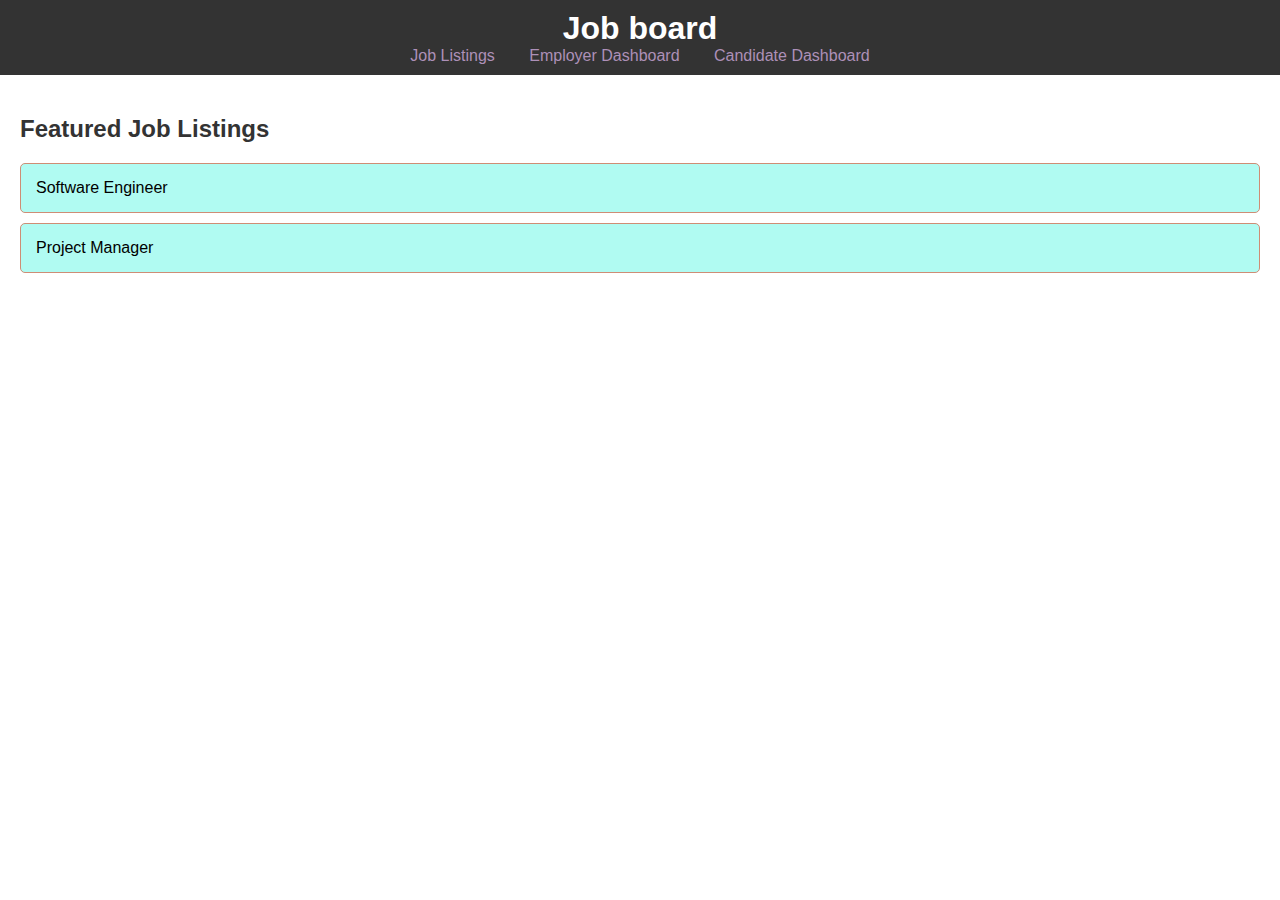
<file: TASK 1/index.html>
<!DOCTYPE html>
<html lang="en">
<head>
    <meta charset="UTF-8">
    <meta name="viewport" content="width=device-width, initial-scale=1.0">
    <title>Job Board</title>
    <link rel="stylesheet" href="style.css">
</head>
<body>
    <header>
        <h1>Job board</h1>
        <nav>
            <a href="job-listings.html">Job Listings</a>
            <a href="employer-dashboard.html">Employer Dashboard</a>
            <a href="candidate-dashboard.html">Candidate Dashboard</a>
        </nav>
    </header>

    <main>
        <section>
            <h2>Featured Job Listings</h2>
            <ul id="featured-jobs">
                
            </ul>
        </section>
    </main>

    <script src="script.js"></script>
</body>
</html>
</file>
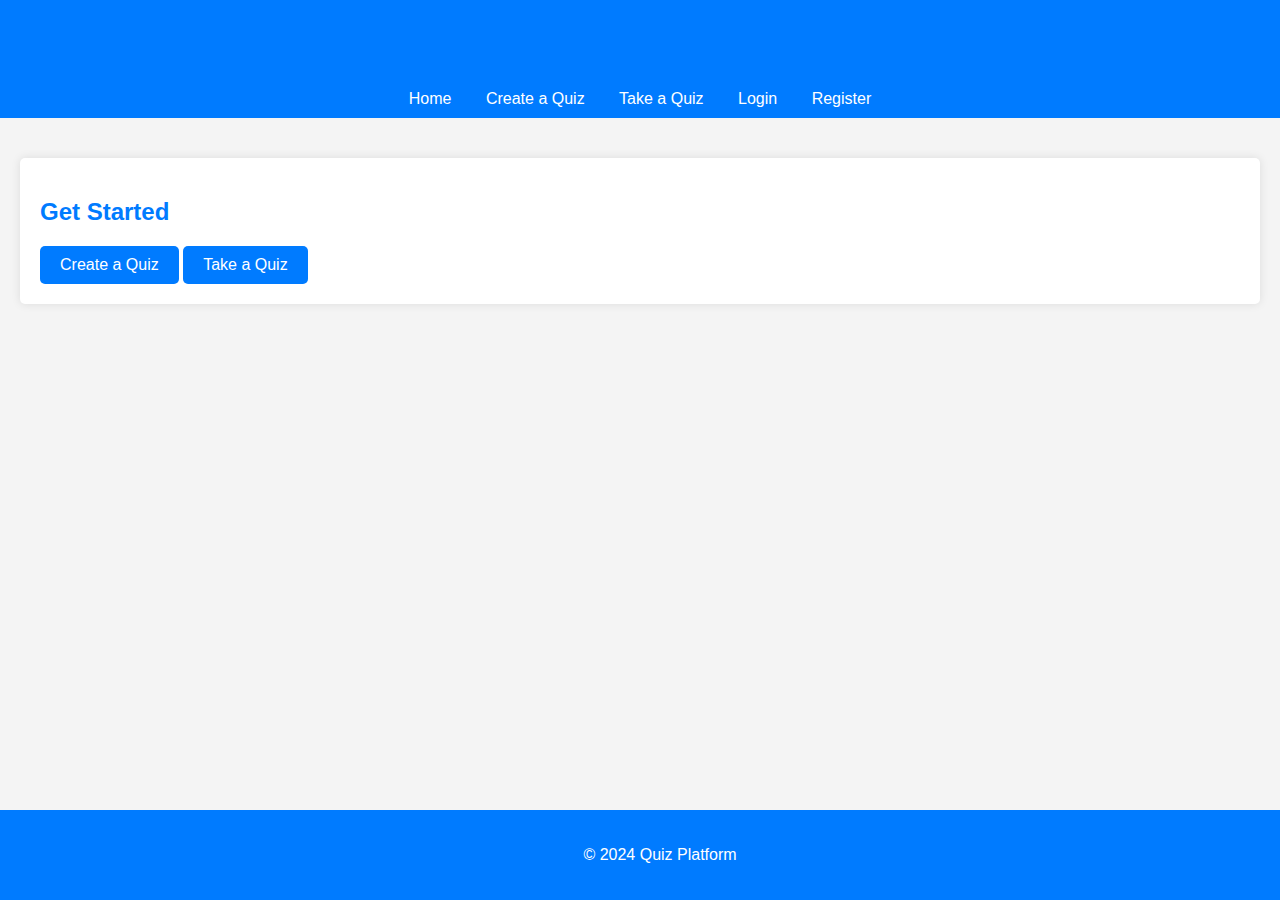
<file: TASK 2/index.html>
<!DOCTYPE html>
<html lang="en">
<head>
    <meta charset="UTF-8">
    <meta name="viewport" content="width=device-width, initial-scale=1.0">
    <title>Quiz Platform - Home</title>
    <link rel="stylesheet" href="style.css">
</head>
<body>
    <header>
        <h1>Welcome to the Quiz Platform</h1>
        <nav>
            <a href="/">Home</a>
            <a href="CreateQuiz.html">Create a Quiz</a>
            <a href="TalkQuiz.html">Take a Quiz</a>
            <a href="Login.html">Login</a>
            <a href="register.html">Register</a>
        </nav>
    </header>
    
    <main>
        <section>
            <h2>Get Started</h2>
            <a href="CreateQuiz.html" class="button">Create a Quiz</a>
            <a href="TalkQuiz.html" class="button">Take a Quiz</a>
        </section>
    </main>
    
    <footer>
        <p>&copy; 2024 Quiz Platform</p>
    </footer>
</body>
</html>
</file>
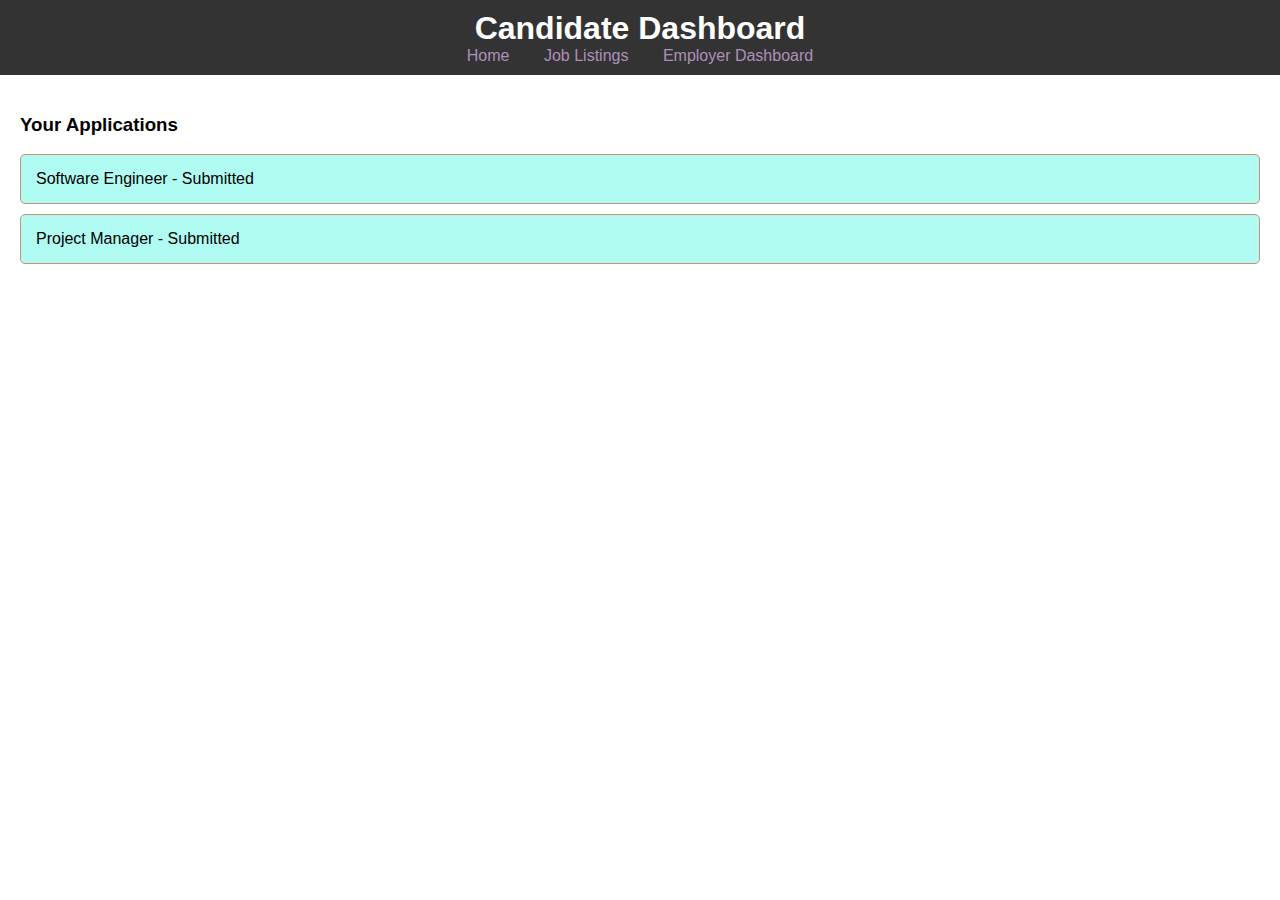
<file: TASK 1/candidate-dashboard.html>
<!DOCTYPE html>
<html lang="en">
<head>
    <meta charset="UTF-8">
    <meta name="viewport" content="width=device-width, initial-scale=1.0">
    <title>Candidate Dashboard</title>
    <link rel="stylesheet" href="style.css">
</head>
<body>
    <header>
        <h1>Candidate Dashboard</h1>
        <nav>
            <a href="index.html">Home</a>
            <a href="job-listings.html">Job Listings</a>
            <a href="employer-dashboard.html">Employer Dashboard</a>
        </nav>
    </header>

    <main>
        <h3>Your Applications</h3>
        <ul id="candidate-applications">
            
        </ul>
    </main>

    <script src="script.js"></script>
</body>
</html>
</file>
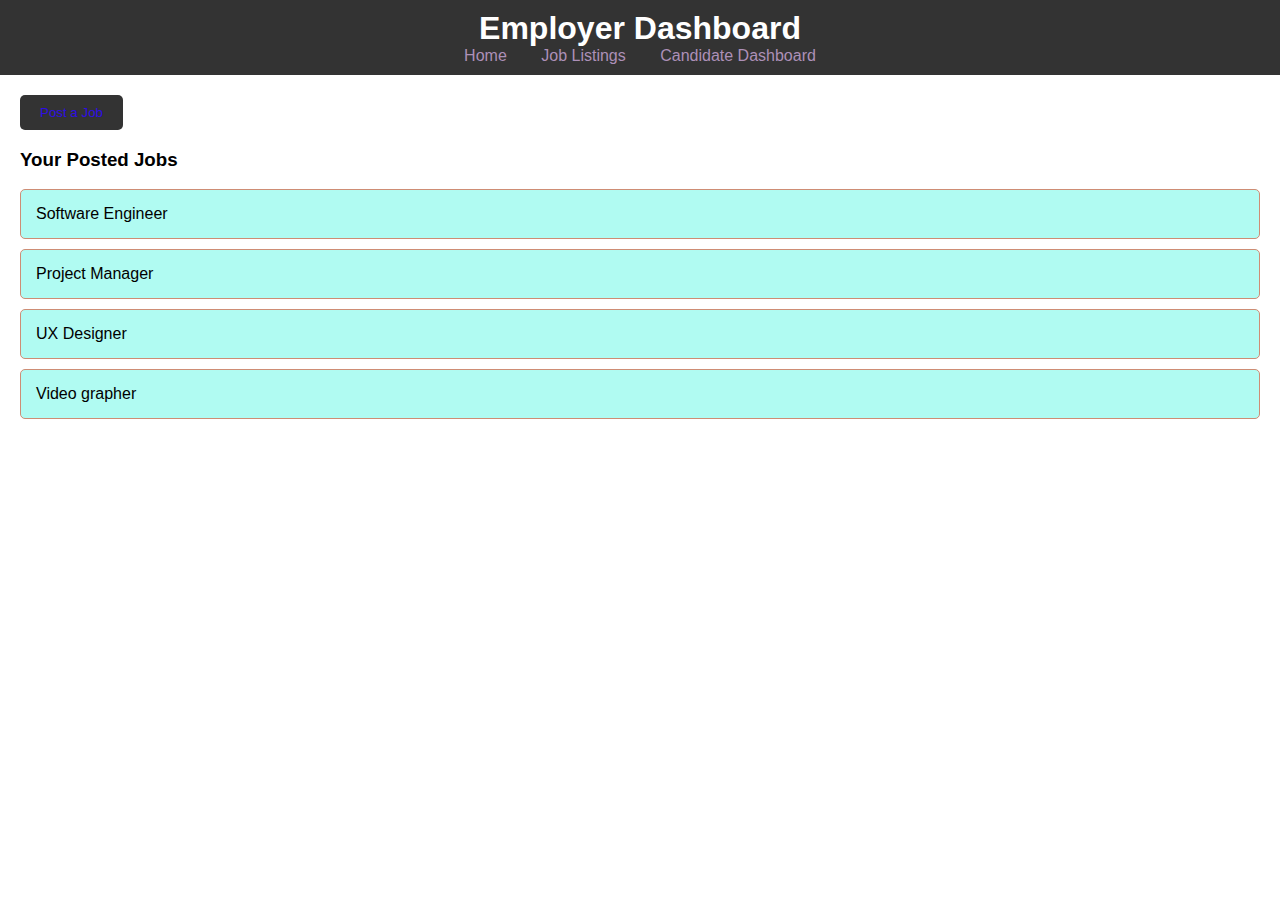
<file: TASK 1/employer-dashboard.html>
<!DOCTYPE html>
<html lang="en">
<head>
    <meta charset="UTF-8">
    <meta name="viewport" content="width=device-width, initial-scale=1.0">
    <title>Employer Dashboard</title>
    <link rel="stylesheet" href="style.css">
</head>
<body>
    <header>
        <h1>Employer Dashboard</h1>
        <nav>
            <a href="index.html">Home</a>
            <a href="job-listings.html">Job Listings</a>
            <a href="candidate-dashboard.html">Candidate Dashboard</a>
        </nav>
    </header>

    <main>
        <button id="post-job-btn">Post a Job</button>
        <h3>Your Posted Jobs</h3>
        <ul id="employer-jobs">
            
        </ul>
    </main>

    <script src="script.js"></script>
</body>
</html>
</file>
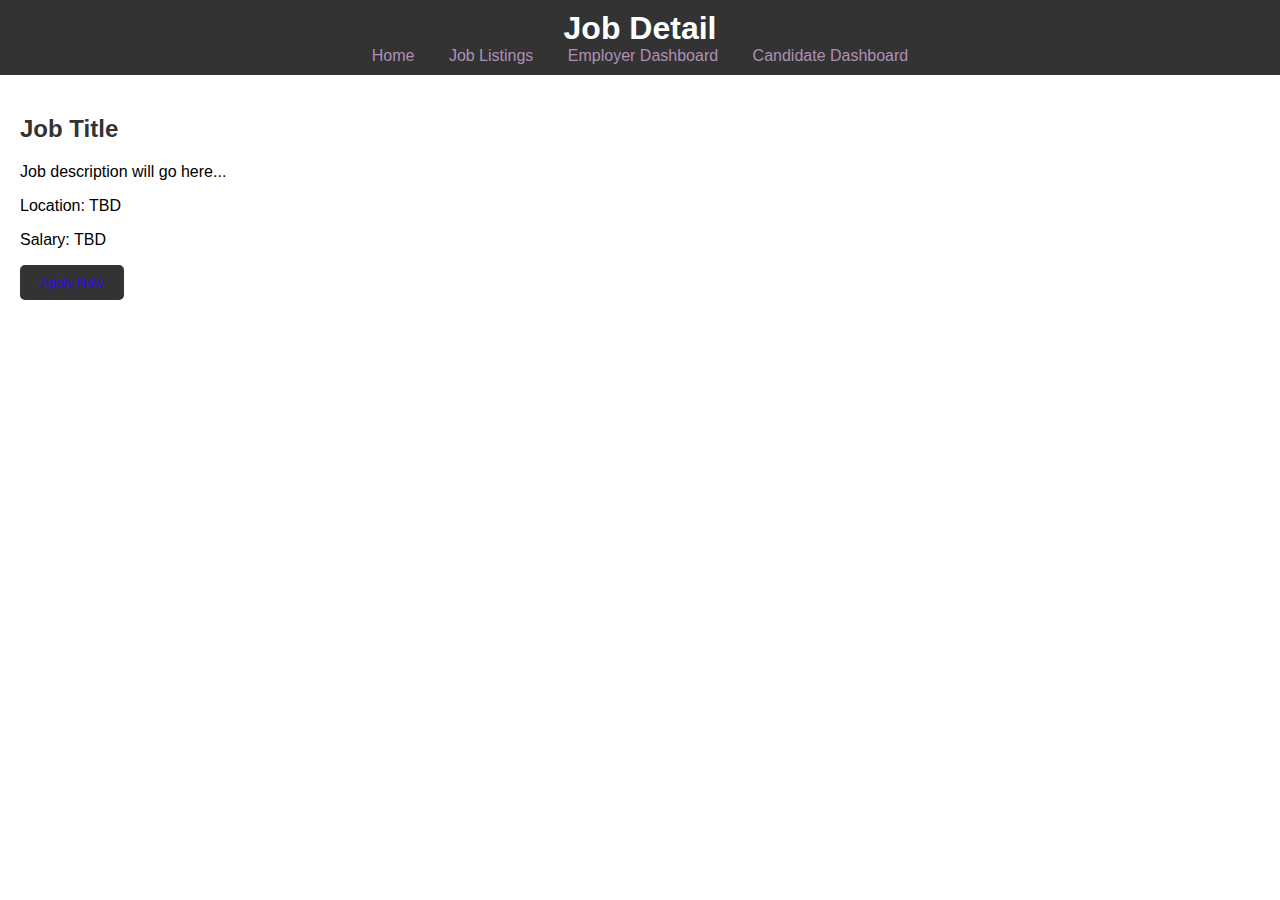
<file: TASK 1/job-detail.html>
<!DOCTYPE html>
<html lang="en">
<head>
    <meta charset="UTF-8">
    <meta name="viewport" content="width=device-width, initial-scale=1.0">
    <title>Job Detail</title>
    <link rel="stylesheet" href="style.css">
</head>
<body>
    <header>
        <h1>Job Detail</h1>
        <nav>
            <a href="index.html">Home</a>
            <a href="job-listings.html">Job Listings</a>
            <a href="employer-dashboard.html">Employer Dashboard</a>
            <a href="candidate-dashboard.html">Candidate Dashboard</a>
        </nav>
    </header>

    <main>
        <h2 id="job-title">Job Title</h2>
        <p id="job-description">Job description will go here...</p>
        <p id="job-location">Location: TBD</p>
        <p id="job-salary">Salary: TBD</p>
        <button id="apply-btn">Apply Now</button>
    </main>

    <script src="script.js"></script>
</body>
</html>
</file>
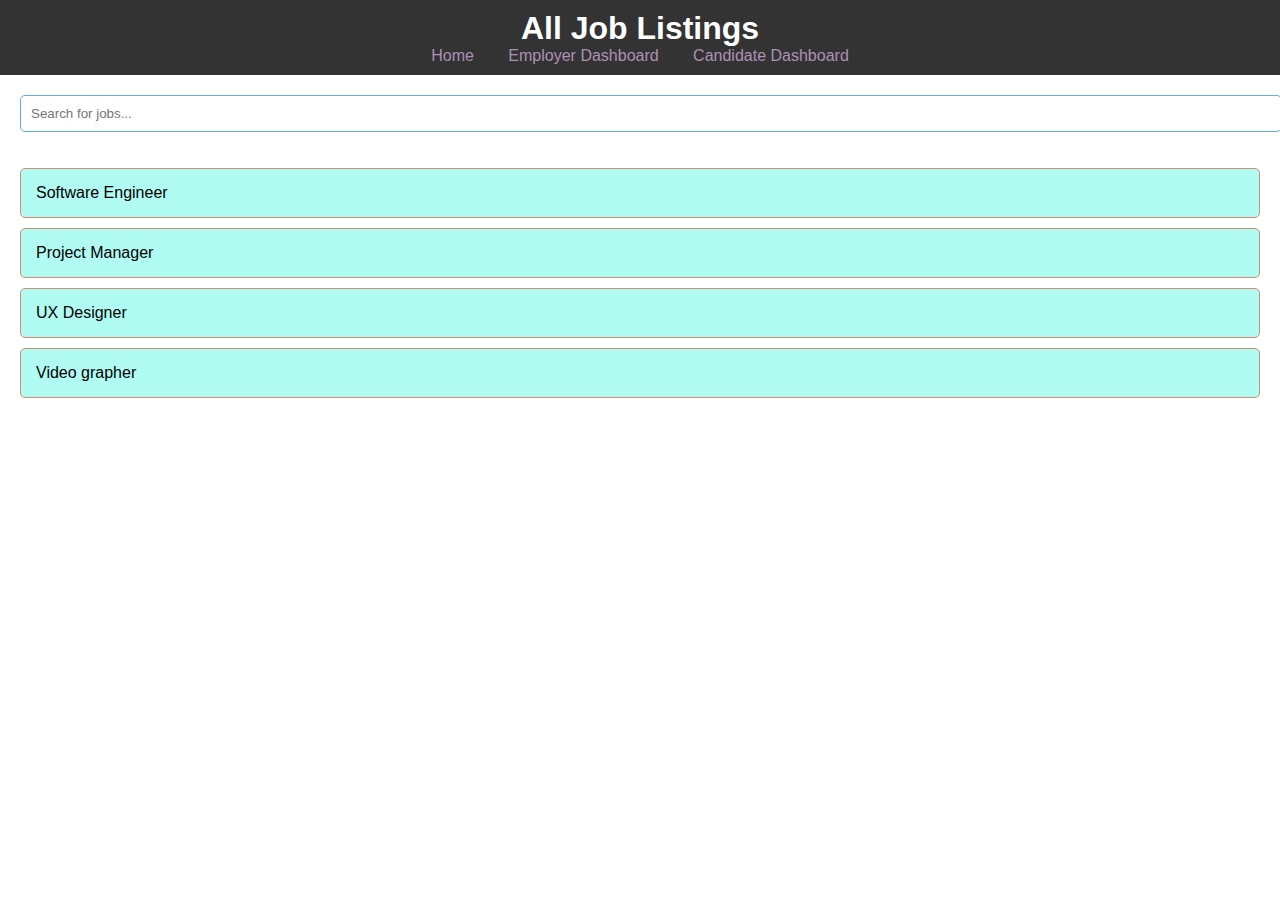
<file: TASK 1/job-listings.html>
<!DOCTYPE html>
<html lang="en">
<head>
    <meta charset="UTF-8">
    <meta name="viewport" content="width=device-width, initial-scale=1.0">
    <title>Job Listings</title>
    <link rel="stylesheet" href="style.css">
</head>
<body>
    <header>
        <h1>All Job Listings</h1>
        <nav>
            <a href="index.html">Home</a>
            <a href="employer-dashboard.html">Employer Dashboard</a>
            <a href="candidate-dashboard.html">Candidate Dashboard</a>
        </nav>
    </header>

    <main>
        <input type="text" id="search-bar" placeholder="Search for jobs...">
        <ul id="job-list">
            
        </ul>
    </main>

    <script src="script.js"></script>
</body>
</html>
</file>
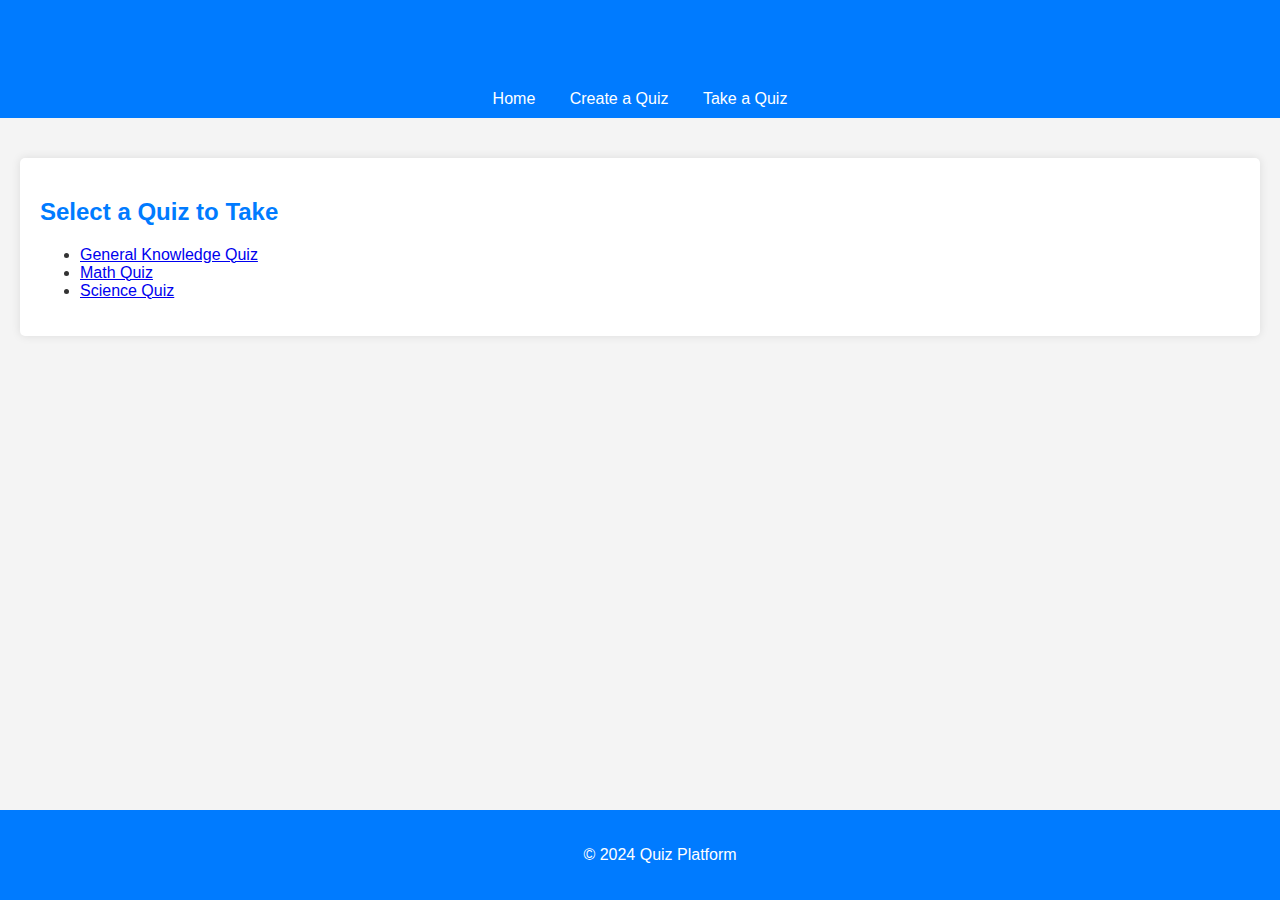
<file: TASK 2/ListQuiz.html>
<!DOCTYPE html>
<html lang="en">
<head>
    <meta charset="UTF-8">
    <meta name="viewport" content="width=device-width, initial-scale=1.0">
    <title>Quiz Platform - Available Quizzes</title>
    <link rel="stylesheet" href="style.css">
</head>
<body>
    <header>
        <h1>Available Quizzes</h1>
        <nav>
            <a href="#">Home</a>
            <a href="CreateQuiz">Create a Quiz</a>
            <a href="TalkQuiz">Take a Quiz</a>
        </nav>
    </header>
    
    <main>
        <section>
            <h2>Select a Quiz to Take</h2>
            <ul>
                <li><a href="TalkQuiz/1">General Knowledge Quiz</a></li>
                <li><a href="TalkQuiz/2">Math Quiz</a></li>
                <li><a href="TalkQuiz/3">Science Quiz</a></li>
            </ul>
        </section>
    </main>
    
    <footer>
        <p>&copy; 2024 Quiz Platform</p>
    </footer>
</body>
</html>
</file>
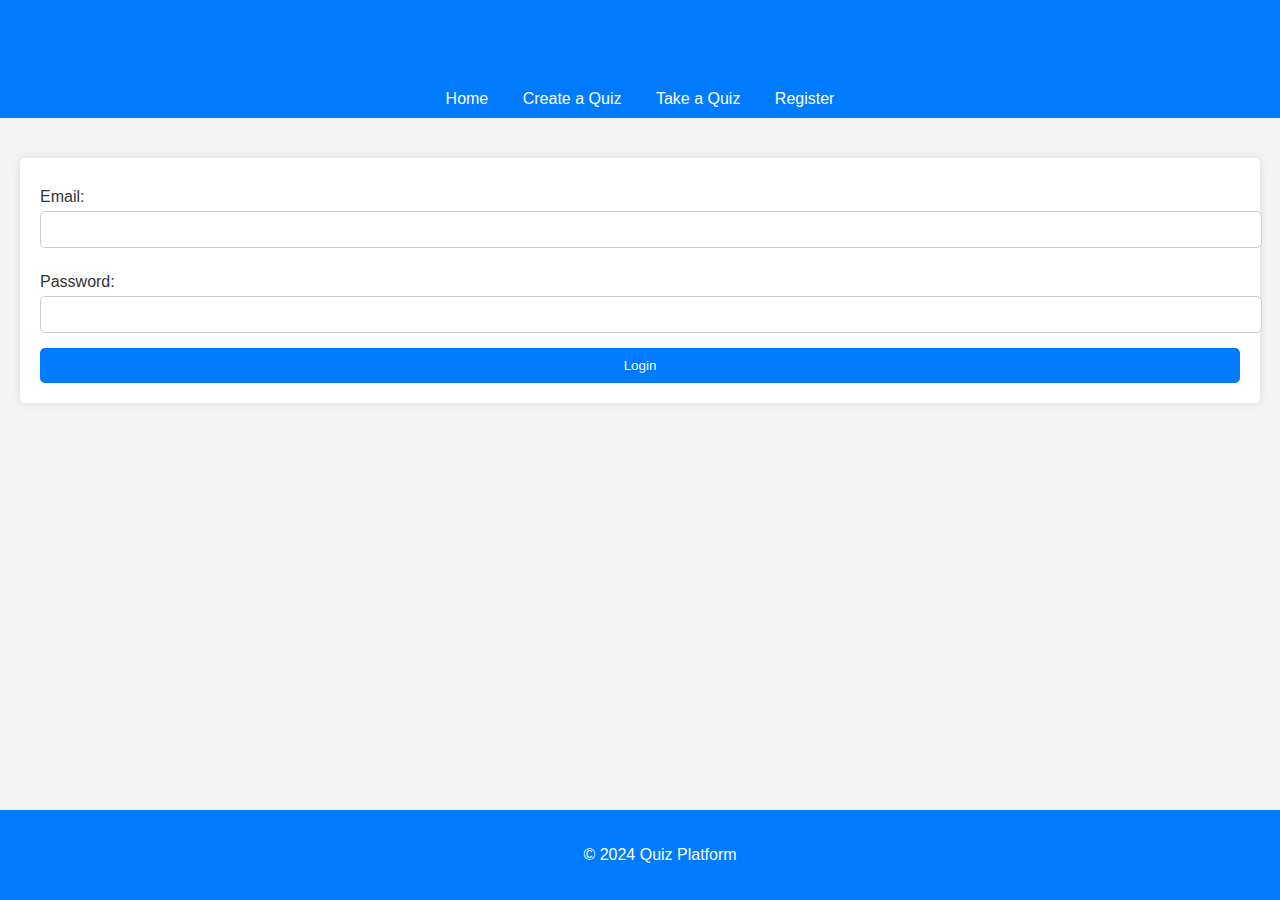
<file: TASK 2/Login.html>
<!DOCTYPE html>
<html lang="en">
<head>
    <meta charset="UTF-8">
    <meta name="viewport" content="width=device-width, initial-scale=1.0">
    <title>Quiz Platform - Login</title>
    <link rel="stylesheet" href="style.css">
</head>
<body>
    <header>
        <h1>Login</h1>
        <nav>
            <a href="#">Home</a>
            <a href="CreateQuiz">Create a Quiz</a>
            <a href="TalkQuiz">Take a Quiz</a>
            <a href="register">Register</a>
        </nav>
    </header>
    
    <main>
        <section>
            <form action="Login" method="POST">
                <label for="email">Email:</label>
                <input type="email" id="email" name="email" required>
                
                <label for="password">Password:</label>
                <input type="password" id="password" name="password" required>
                
                <button type="submit" class="button">Login</button>
            </form>
        </section>
    </main>
    
    <footer>
        <p>&copy; 2024 Quiz Platform</p>
    </footer>
</body>
</html>
</file>
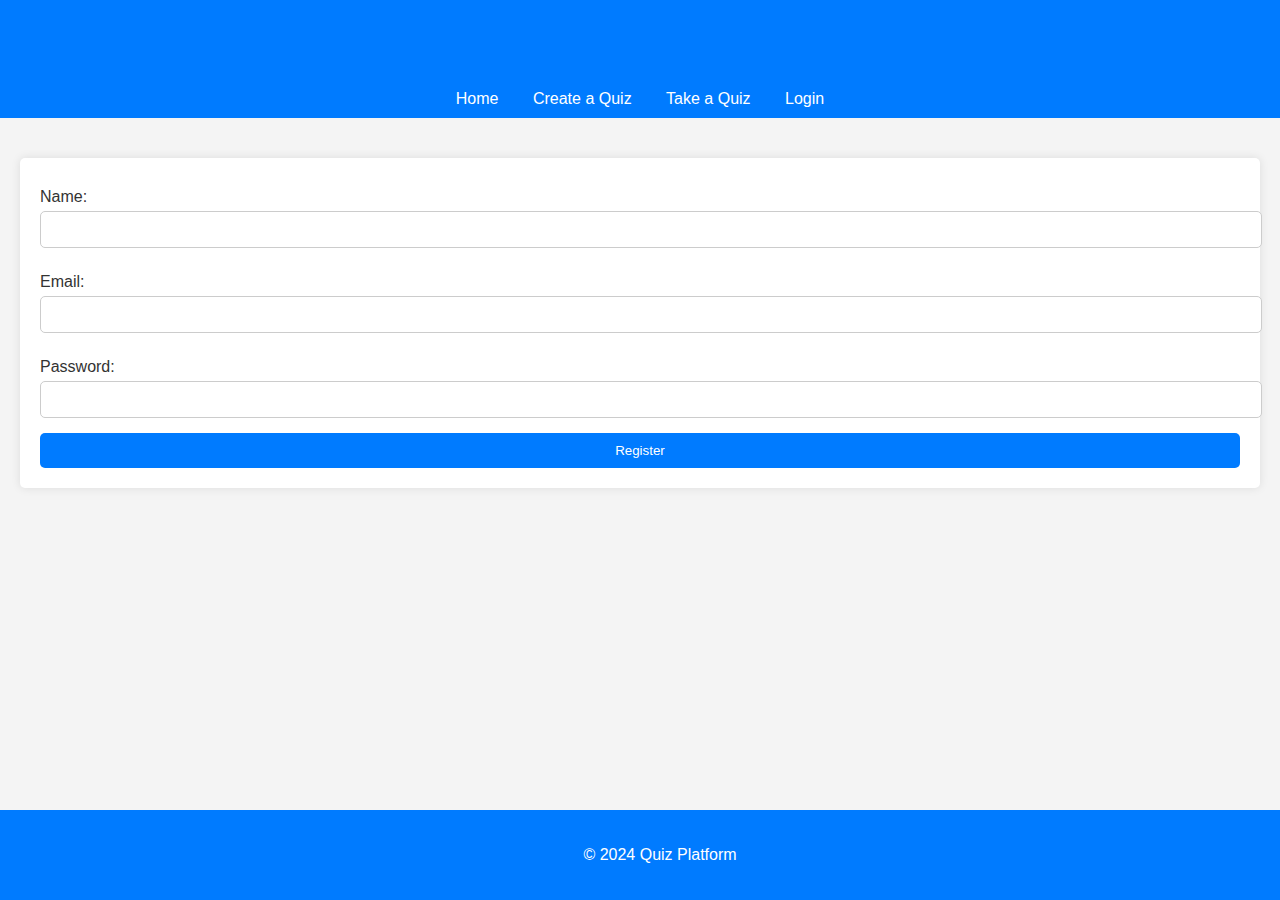
<file: TASK 2/register.html>
<!DOCTYPE html>
<html lang="en">
<head>
    <meta charset="UTF-8">
    <meta name="viewport" content="width=device-width, initial-scale=1.0">
    <title>Quiz Platform - Register</title>
    <link rel="stylesheet" href="style.css">
</head>
<body>
    <header>
        <h1>Register</h1>
        <nav>
            <a href="#">Home</a>
            <a href="CreateQuiz">Create a Quiz</a>
            <a href="TalkQuiz">Take a Quiz</a>
            <a href="Login">Login</a>
        </nav>
    </header>
    
    <main>
        <section>
            <form action="register" method="POST">
                <label for="name">Name:</label>
                <input type="text" id="name" name="name" required>
                
                <label for="email">Email:</label>
                <input type="email" id="email" name="email" required>
                
                <label for="password">Password:</label>
                <input type="password" id="password" name="password" required>
                
                <button type="submit" class="button">Register</button>
            </form>
        </section>
    </main>
    
    <footer>
        <p>&copy; 2024 Quiz Platform</p>
    </footer>
</body>
</html>
</file>
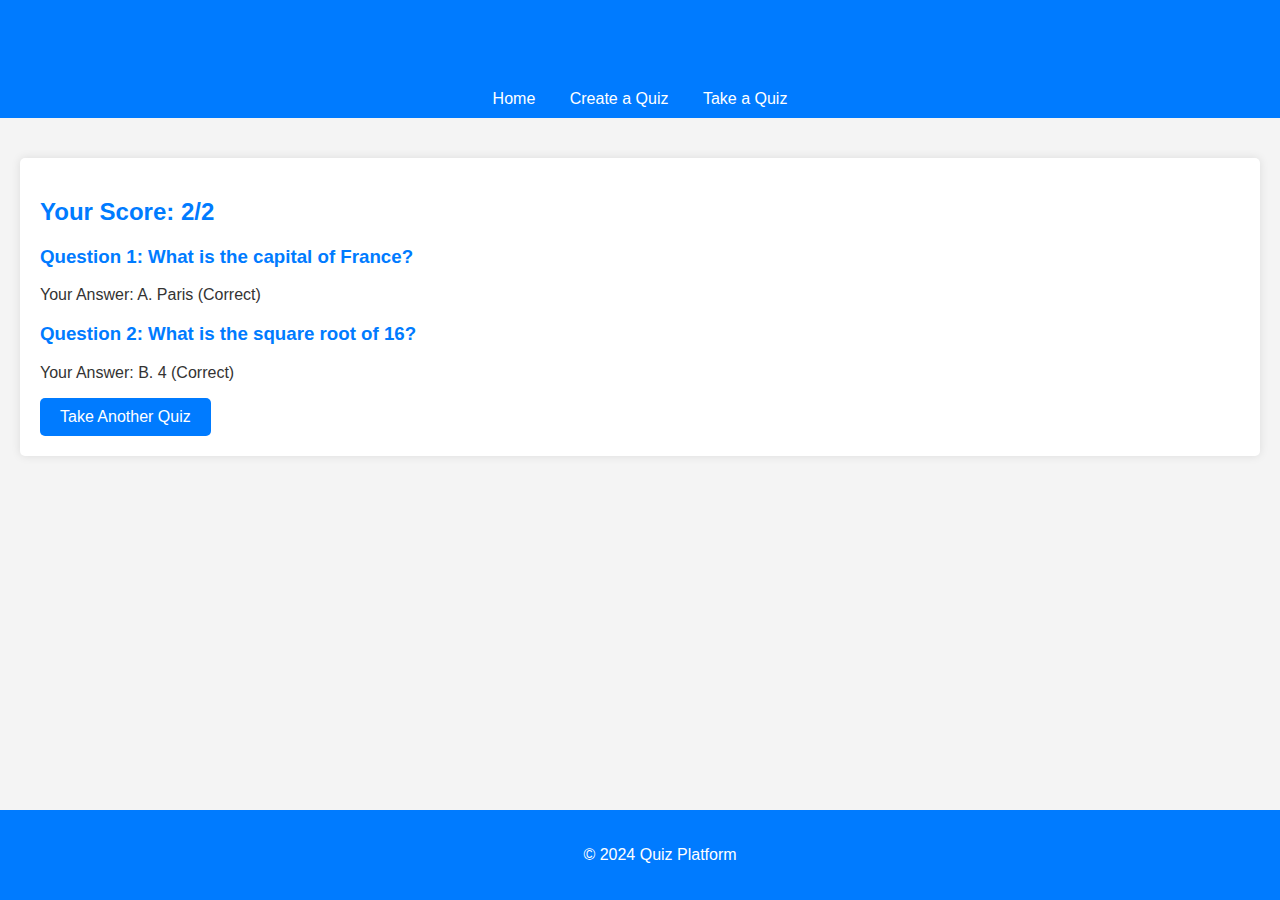
<file: TASK 2/Result.html>
<!DOCTYPE html>
<html lang="en">
<head>
    <meta charset="UTF-8">
    <meta name="viewport" content="width=device-width, initial-scale=1.0">
    <title>Quiz Platform - Results</title>
    <link rel="stylesheet" href="style.css">
</head>
<body>
    <header>
        <h1>Quiz Results</h1>
        <nav>
            <a href="#">Home</a>
            <a href="CreateQuiz">Create a Quiz</a>
            <a href="TalkQuiz">Take a Quiz</a>
        </nav>
    </header>
    
    <main>
        <section>
            <h2>Your Score: 2/2</h2>
            
            <div class="results">
                <h3>Question 1: What is the capital of France?</h3>
                <p>Your Answer: A. Paris (Correct)</p>
                
                <h3>Question 2: What is the square root of 16?</h3>
                <p>Your Answer: B. 4 (Correct)</p>
            </div>
            
            <a href="TalkQuiz" class="button">Take Another Quiz</a>
        </section>
    </main>
    
    <footer>
        <p>&copy; 2024 Quiz Platform</p>
    </footer>
</body>
</html>
</file>
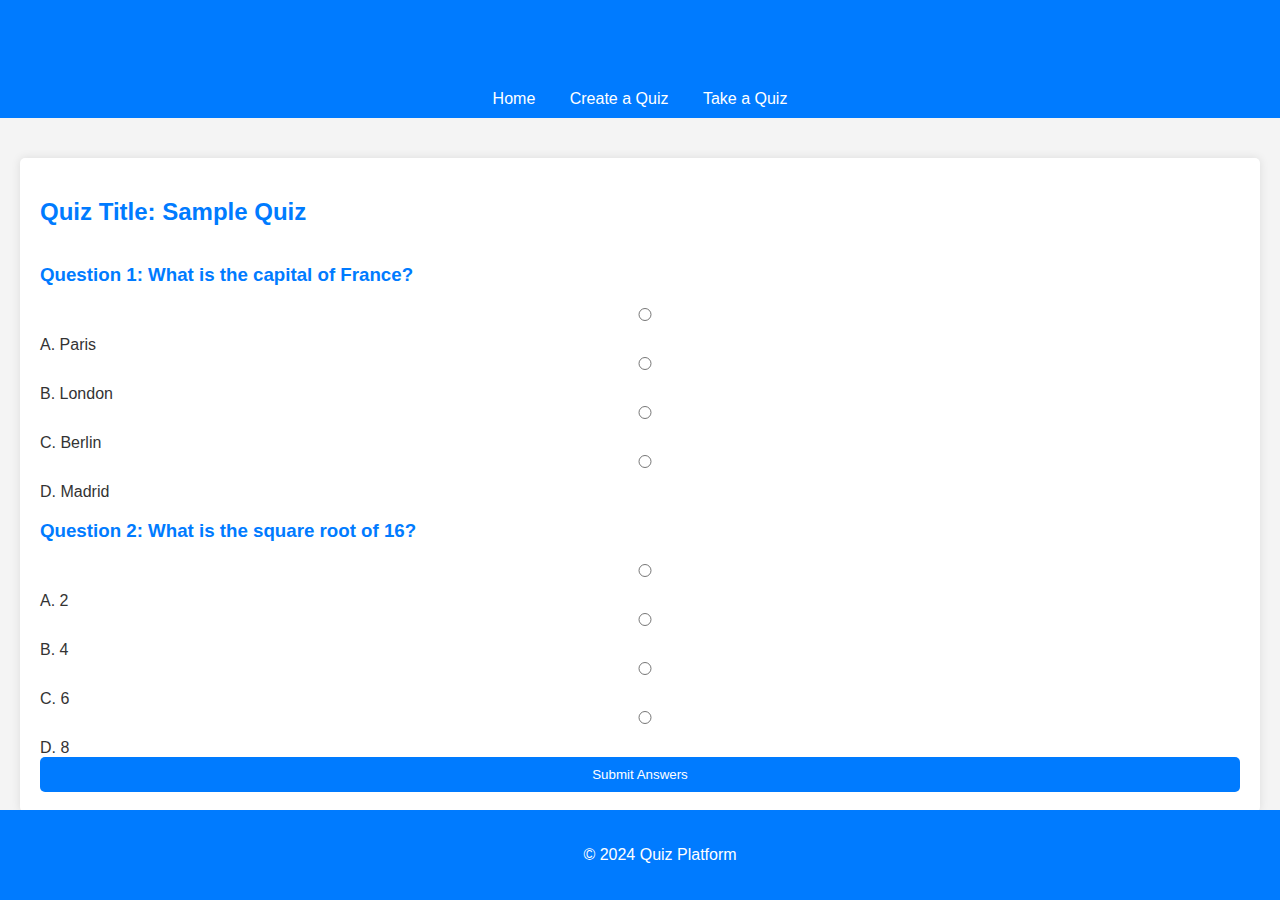
<file: TASK 2/TalkQuiz.html>
<!DOCTYPE html>
<html lang="en">
<head>
    <meta charset="UTF-8">
    <meta name="viewport" content="width=device-width, initial-scale=1.0">
    <title>Quiz Platform - Take a Quiz</title>
    <link rel="stylesheet" href="style.css">
</head>
<body>
    <header>
        <h1>Take a Quiz</h1>
        <nav>
            <a href="">Home</a>
            <a href="CreateQuiz">Create a Quiz</a>
            <a href="TalkQuiz">Take a Quiz</a>
        </nav>
    </header>
    
    <main>
        <section>
            <h2>Quiz Title: Sample Quiz</h2>
            <form action="submit-answers" method="POST">
                <div class="question">
                    <h3>Question 1: What is the capital of France?</h3>
                    <input type="radio" id="q1a" name="q1" value="A">
                    <label for="q1a">A. Paris</label><br>
                    <input type="radio" id="q1b" name="q1" value="B">
                    <label for="q1b">B. London</label><br>
                    <input type="radio" id="q1c" name="q1" value="C">
                    <label for="q1c">C. Berlin</label><br>
                    <input type="radio" id="q1d" name="q1" value="D">
                    <label for="q1d">D. Madrid</label><br>
                </div>
                
                <div class="question">
                    <h3>Question 2: What is the square root of 16?</h3>
                    <input type="radio" id="q2a" name="q2" value="A">
                    <label for="q2a">A. 2</label><br>
                    <input type="radio" id="q2b" name="q2" value="B">
                    <label for="q2b">B. 4</label><br>
                    <input type="radio" id="q2c" name="q2" value="C">
                    <label for="q2c">C. 6</label><br>
                    <input type="radio" id="q2d" name="q2" value="D">
                    <label for="q2d">D. 8</label><br>
                </div>
                
                <button type="submit" class="button">Submit Answers</button>
            </form>
        </section>
    </main>
    
    <footer>
        <p>&copy; 2024 Quiz Platform</p>
    </footer>
</body>
</html>
</file>
<file: TASK 1/style.css>
body {
    font-family: Arial, sans-serif;
    margin: 0;
    padding: 0;
    background-color: #ffffff;
}

header {
    background-color: #333;
    color: #fff;
    padding: 10px 0;
    text-align: center;
}

header h1 {
    margin: 0;
}

nav a {
    color: #ad90b8;
    text-decoration: none;
    margin: 0 15px;
}

main {
    padding: 20px;
}

h2 {
    color: #333;
}

ul {
    list-style-type: none;
    padding: 0;
}

ul li {
    background-color: #b0fbf2;
    margin: 10px 0;
    padding: 15px;
    border: 1px solid #ce8d75;
    border-radius: 5px;
}

input[type="text"] {
    width: 100%;
    padding: 10px;
    margin-bottom: 20px;
    border: 1px solid #63ace1;
    border-radius: 5px;
}

button {
    padding: 10px 20px;
    background-color: #333;
    color: #2e0de5;
    border: none;
    border-radius: 5px;
    cursor: pointer;
}
</file>
<file: TASK 2/style.css>
body {
    font-family: Arial, sans-serif;
    margin: 0;
    padding: 0;
    background-color: #f4f4f4;
    color: #333;
}

header {
    background-color: #007BFF;
    color: white;
    padding: 10px 0;
    text-align: center;
}

nav a {
    color: white;
    margin: 0 15px;
    text-decoration: none;
}

main {
    padding: 20px;
}

section {
    background: white;
    padding: 20px;
    margin: 20px 0;
    border-radius: 5px;
    box-shadow: 0 0 10px rgba(0,0,0,0.1);
}

h1, h2, h3 {
    color: #007BFF;
}

.button {
    display: inline-block;
    padding: 10px 20px;
    color: white;
    background-color: #007BFF;
    border: none;
    border-radius: 5px;
    text-align: center;
    cursor: pointer;
    text-decoration: none;
}

.button:hover {
    background-color: #0056b3;
}

form {
    display: flex;
    flex-direction: column;
}

label {
    margin: 10px 0 5px;
}

input, select {
    padding: 10px;
    margin-bottom: 15px;
    border: 1px solid #ccc;
    border-radius: 5px;
    width: 100%;
}

footer {
    text-align: center;
    padding: 20px;
    background-color: #007BFF;
    color: white;
    position: fixed;
    width: 100%;
    bottom: 0;
}

@media only screen and (max-width: 600px) {
    nav a {
        display: block;
        margin: 10px 0;
    }
}
</file>
